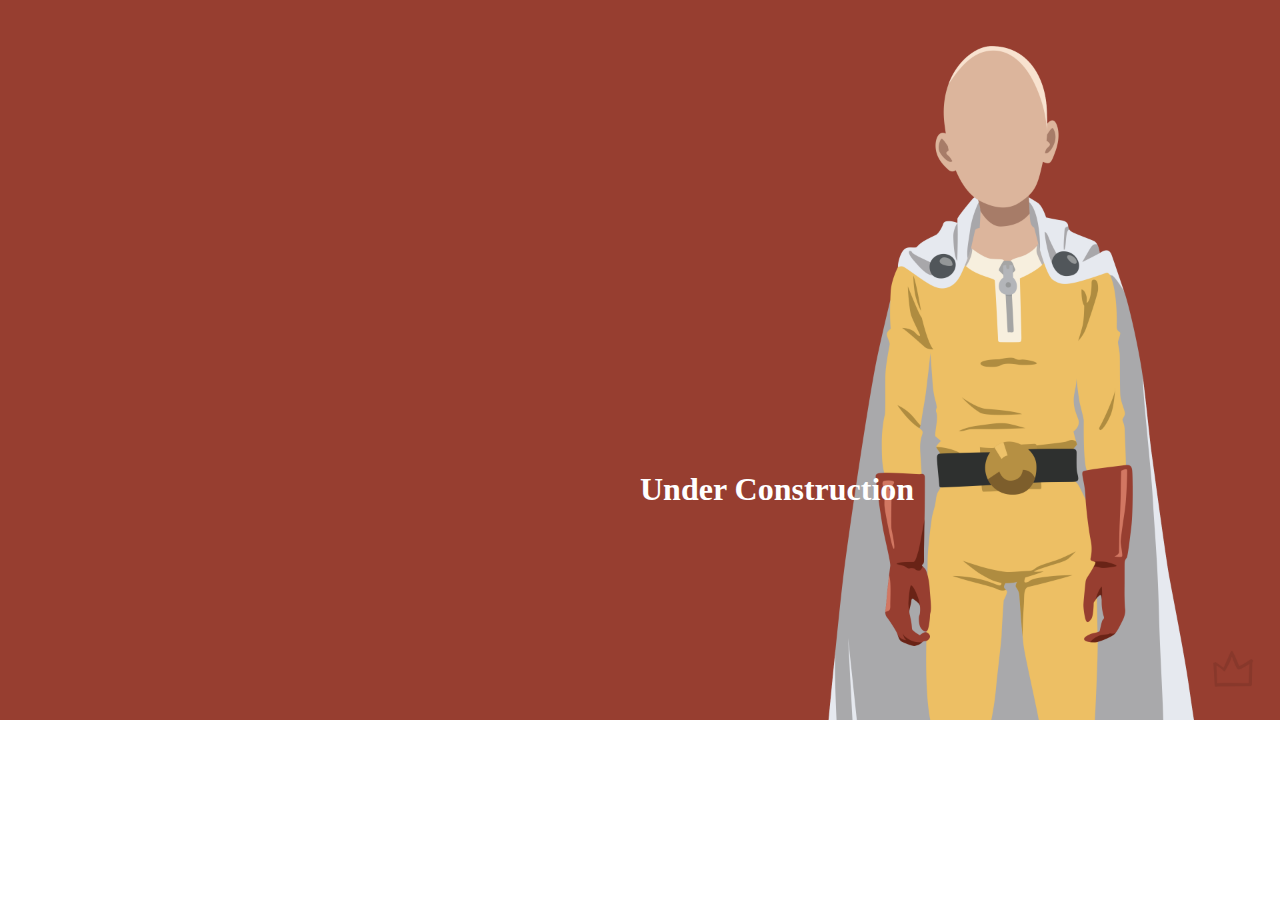
<file: Website/Jason Portfolio/construction.html>
<!DOCTYPE html>
<html>
<head>
    <link href="vendor/font-awesome/css/font-awesome.min.css" rel="stylesheet" type="text/css">
    <link href="https://fonts.googleapis.com/css?family=Montserrat:400,700" rel="stylesheet" type="text/css">
    <link href="https://fonts.googleapis.com/css?family=Lato:400,700,400italic,700italic" rel="stylesheet" type="text/css">

<title>My Blog</title>
<style>
div.static {
 	position:absolute;
   top:50%;
   left:50%;
}
  body {
    background-image: url("images/bg.png");
    background-repeat: no-repeat;
    background-size: 100%;
}
</style>
</head>
<div class = "static">
	<center>
		<font color= "white">
			<h1>Under Construction</h1>
		</font>
	</center>


</div>
</html>
</file>
